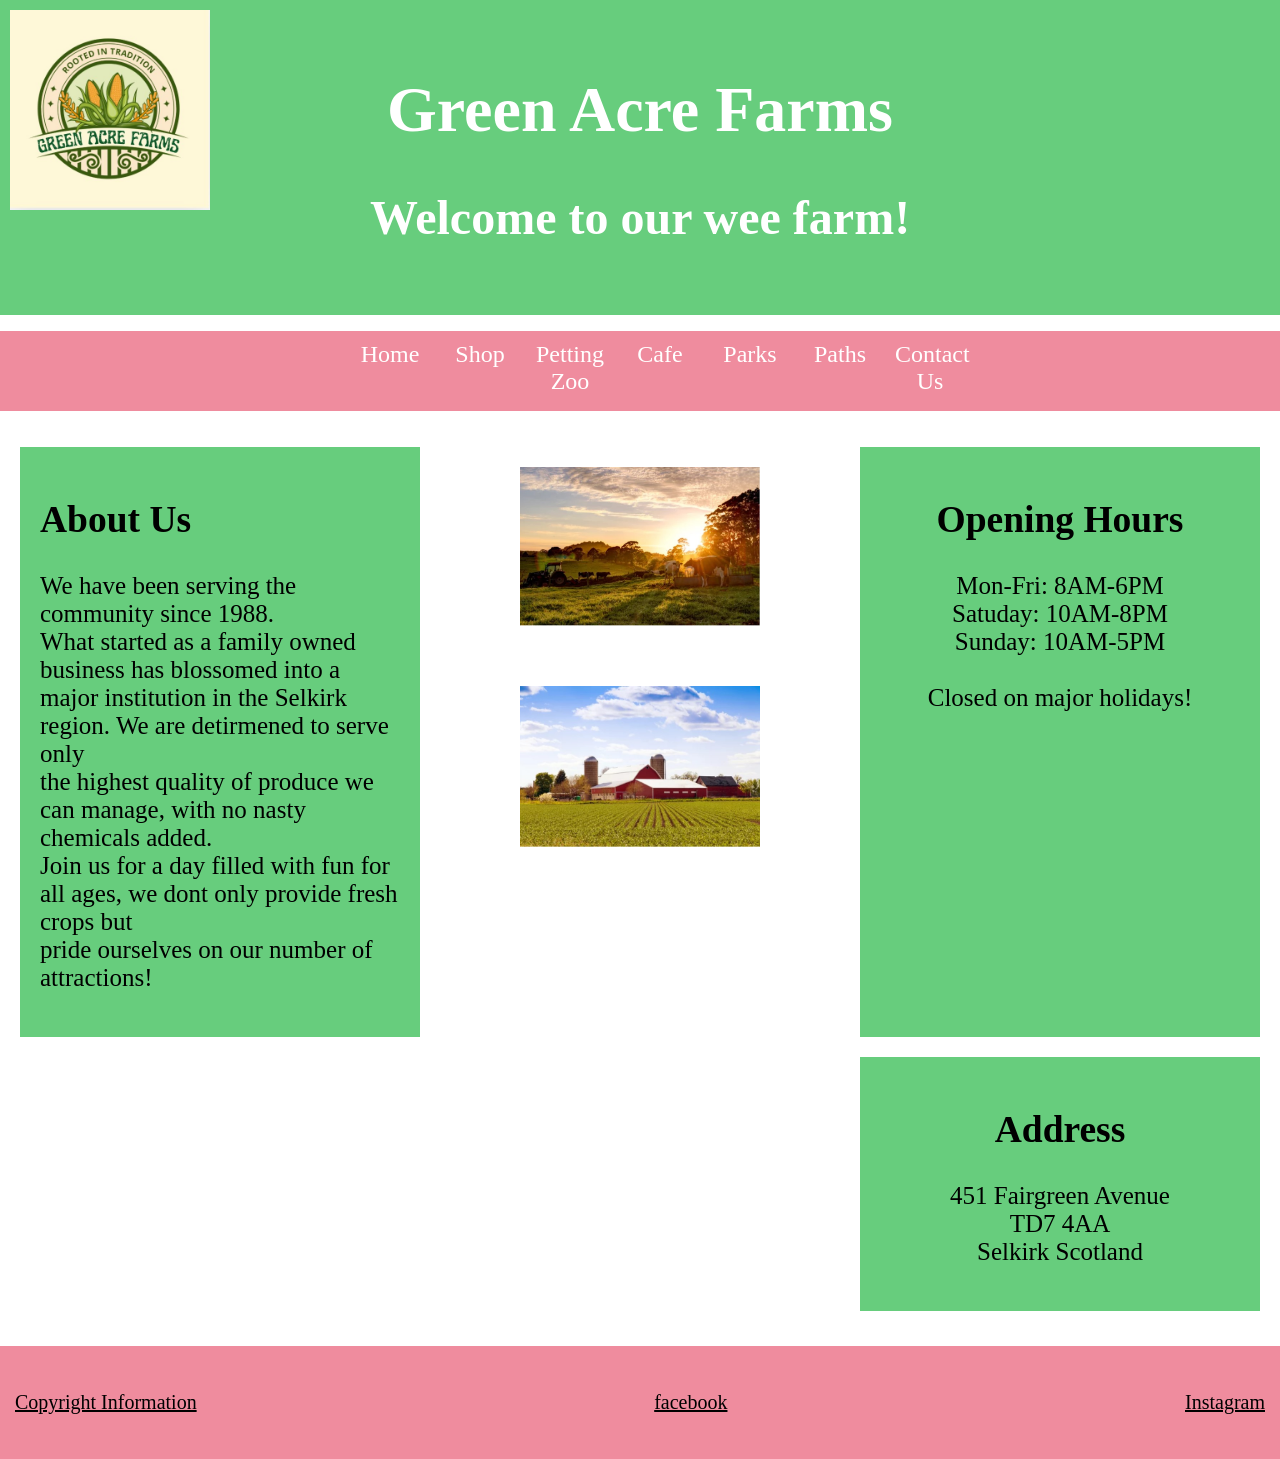
<file: index.html>
<!DOCTYPE html>
<html lang="en">
<head>
    <meta charset="UTF-8">
    <meta name="viewport" content="width=device-width, initial-scale=1.0">
    <title>Green Acre Farms</title>
    <link rel = "stylesheet" href = "style.css"> <!--linking style sheet -->
    <link rel = "icon" href = "images/farmLogo.jpg"> <!-- linking the logo to be the page icon-->
    
</head>

<body>
    <header> <!-- this shows at the top of the page-->
    <h1> Green Acre Farms</h1>
    <h2> Welcome to our wee farm!</h2>
    <img src = "images/farmLogo.jpg" alt = "logo" id = "Logo">
</header>
<nav> <!--nav bar-->
    <ul>
    <li><a href = "index.html"> Home</a></li>
    <li><a href = "shop.html"> Shop</a></li>
    <li><a href = "pettingZoo.html"> Petting Zoo</a></li>
    <li><a href = "cafe.html"> Cafe</a></li>
    <li><a href = "parks.html"> Parks</a></li>
    <li><a href = "paths.html"> Paths </a></li>
    <li><a href = "contactUs.html"> Contact Us</a></li>
    </ul>
</nav>



<div id = "parent"> <!-- parent div that contains all other divs so that you can implement layout of your choice-->
<div id = "about"> <!--first little section to be positioned-->
    <h2> About Us</h2>
    <p> We have been serving the community since 1988. <br>
    What started as a family owned business has blossomed into a <br>
    major institution in the Selkirk region. We are detirmened to serve only <br>
    the highest quality of produce we can manage, with no nasty chemicals added. <br>
    Join us for a day filled with fun for all ages, we dont only provide fresh crops but <br> 
    pride ourselves on our number of attractions!</p>
    </div>

<div id = "images-home"> <!-- another section inside the parent div that contains images-->
    <img class="home" src = "images/outside1.jpg" alt = "outside1">
    <img class= "home" src = "images/outside2.jpg" alt = "outside2">
</div>

<div id = "hours">
    <h2> Opening Hours</h2>
    <p> Mon-Fri: 8AM-6PM<br>
        Satuday: 10AM-8PM <br>
        Sunday: 10AM-5PM<br>
        <br>
        Closed on major holidays!
    </p>
</div>


<div id = "addy">
    <h2> Address</h2>
    <p> 
        451 Fairgreen Avenue <br>
        TD7 4AA <br>
        Selkirk
        Scotland
    </p>
</div>

</div>

<footer> <!--footer to be added to the bottom of every page-->
   <div class = "footer-items"> <!-- allows you to style the content inside the footer-->
    <p> Copyright Information</p>
    <p> facebook</p>
    <p> Instagram</p>
    </div>
</footer>


</body>
</html>
</file>
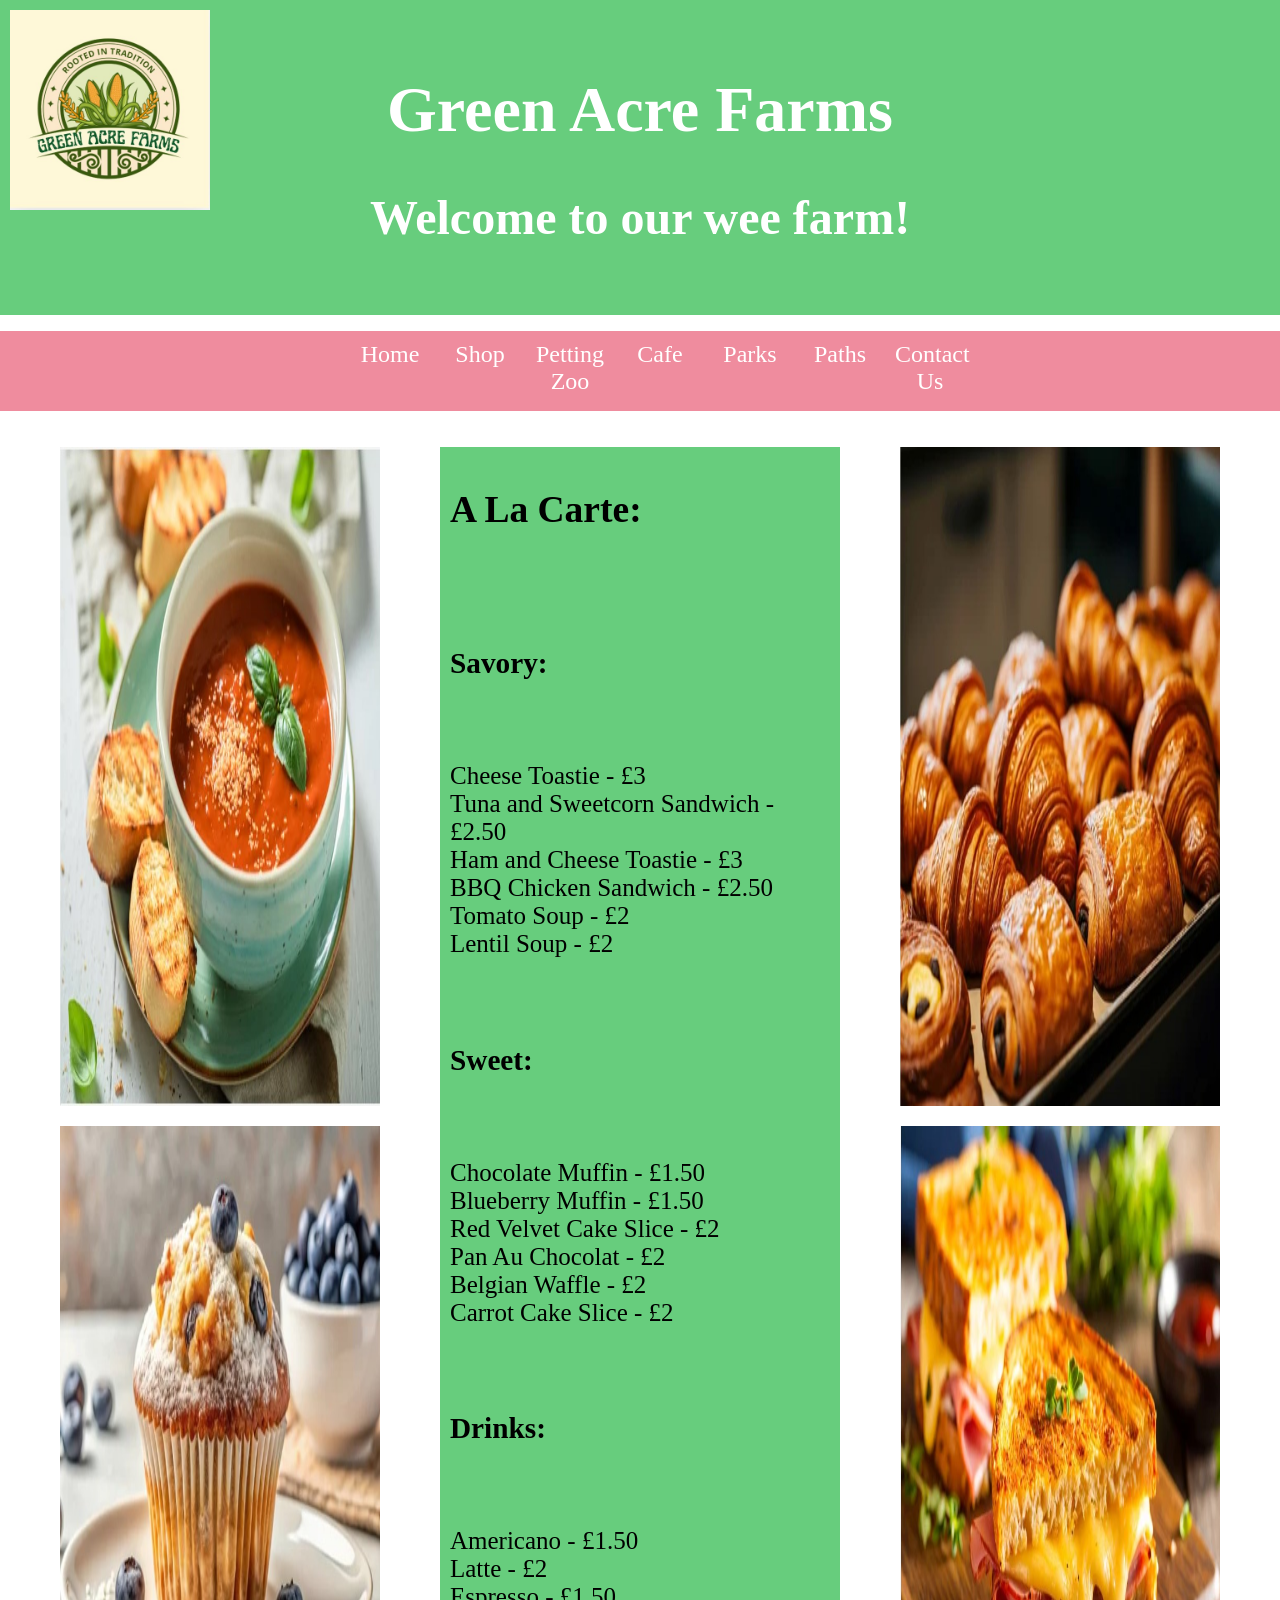
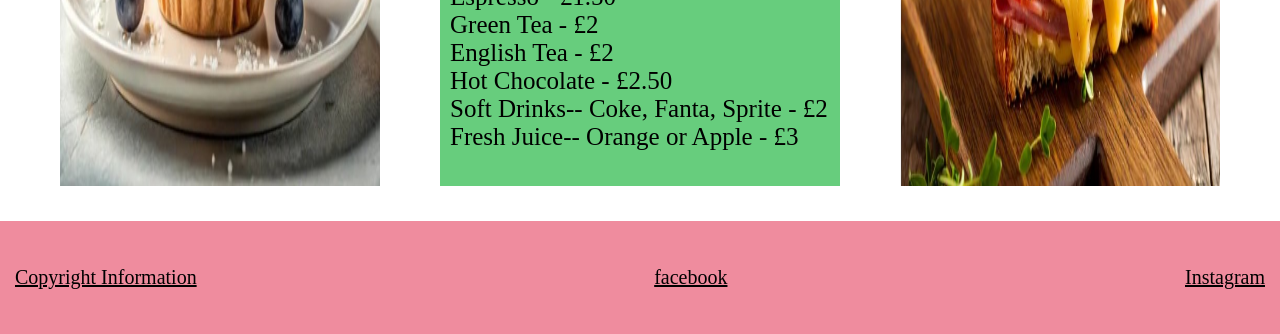
<file: cafe.html>
<!DOCTYPE html>
<html lang="en">
<head>
    <meta charset="UTF-8">
    <meta name="viewport" content="width=device-width, initial-scale=1.0">
    <title>Our Cafe</title>
    <link rel = "stylesheet" href = "style.css">
    <link rel = "icon" href = "images/farmLogo.jpg">
</head>
<body>
    <header>
    <h1> Green Acre Farms</h1>
    <h2> Welcome to our wee farm!</h2>
    <img src = "images/farmLogo.jpg" alt = "logo" id = "Logo">
</header>
<nav>
    <ul>
    <li><a href = "index.html"> Home</a></li>
    <li><a href = "shop.html"> Shop</a></li>
    <li><a href = "pettingZoo.html"> Petting Zoo</a></li>
    <li><a href = "cafe.html"> Cafe</a></li>
    <li><a href = "parks.html"> Parks</a></li>
    <li><a href = "paths.html"> Paths </a></li>
    <li><a href = "contactUs.html"> Contact Us</a></li>
    </ul>
</nav>

<div id = "parent-cafe">
    <div id="cafe-images1" class="imagesall">
        <img class ="food" src ="images/tomatosoup.jpg" alt="tomatosoup">
        <img class="food" src ="images/BlueberryMuffin.jpg" alt = "blueberrymuffin">
    </div>

    <div id="menu">
        <h2> A La Carte:</h2><br>
        <br>
        <h3> Savory:</h3><br>
        <p> Cheese Toastie - £3 <br>
            Tuna and Sweetcorn Sandwich - £2.50 <br>
            Ham and Cheese Toastie - £3 <br>
            BBQ Chicken Sandwich - £2.50 <br>
            Tomato Soup - £2 <br>
            Lentil Soup - £2 <br>
            <br>
            <br>
            </p>
            <h3> Sweet:</h3><br>
            <p> Chocolate Muffin - £1.50<br>
                Blueberry Muffin - £1.50 <br>
                Red Velvet Cake Slice - £2 <br>
                Pan Au Chocolat - £2 <br>
                Belgian Waffle - £2 <br>
                Carrot Cake Slice - £2 <br>
                <br>
                <br>
                </p>
            <h3> Drinks:</h3><br>
            <p> Americano - £1.50 <br>
                Latte - £2<br>
                Espresso - £1.50<br>
                Green Tea - £2<br>
                English Tea - £2<br>
                Hot Chocolate - £2.50<br>
                Soft Drinks-- Coke, Fanta, Sprite - £2<br>
                Fresh Juice-- Orange or Apple - £3
                <br></p>
    </div>

    <div id = "cafe-images2" class="imagesall">
        <img class = "food" src = "images/PainAuChocolat.jpg" alt = "pan au chocolat">
        <img class= "food" src = "images/HamAndCheese.jpg" alt = "ham and cheese">
    </div>
</div>

<footer>
   <div class = "footer-items">
    <p> Copyright Information</p>
    <p> facebook</p>
    <p> Instagram</p>
    </div>
</footer>
    
</body>
</html>
</file>
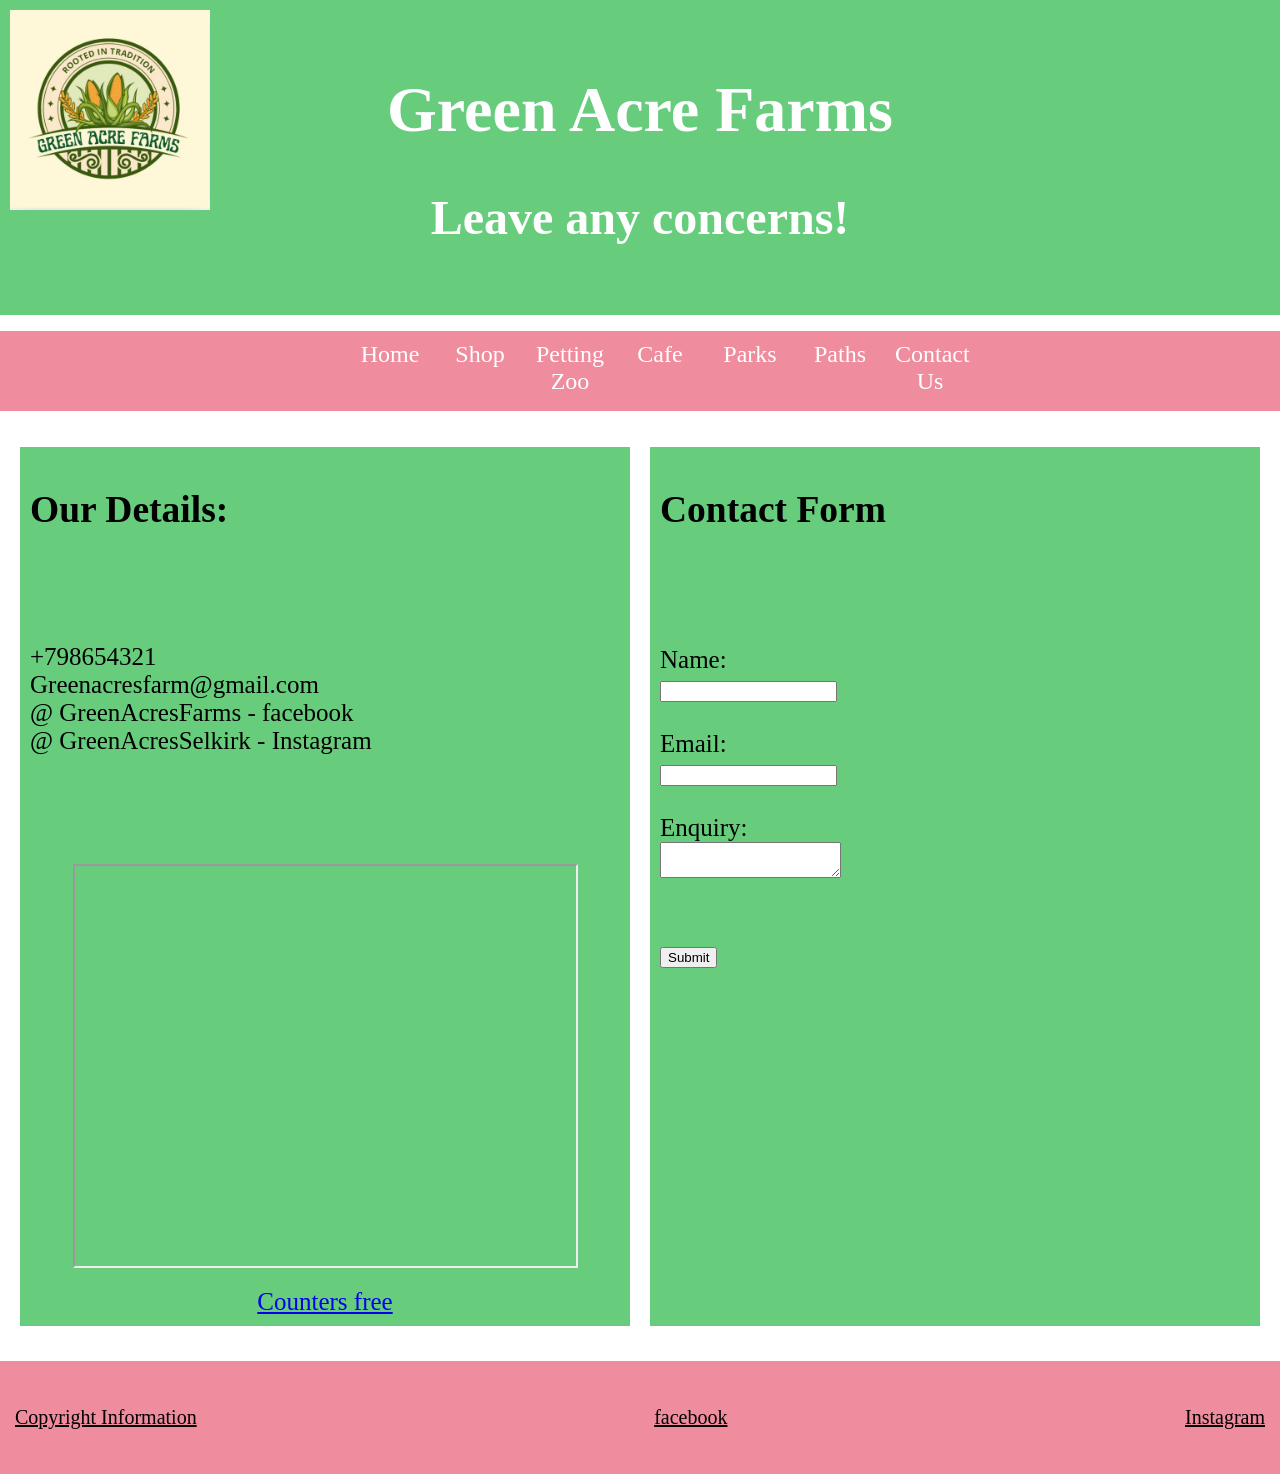
<file: contactUs.html>
<!DOCTYPE html>
<html lang="en">
<head>
    <meta charset="UTF-8">
    <meta name="viewport" content="width=device-width, initial-scale=1.0">
    <title>Contact Us</title>
    <link rel = "stylesheet" href = "style.css">
    <link rel = "icon" href = "images/farmLogo.jpg">
</head>
<body>
     <header>
    <h1> Green Acre Farms</h1>
    <h2> Leave any concerns!</h2>
    <img src = "images/farmLogo.jpg" alt = "logo" id = "Logo">
</header>
<nav>
    <ul>
    <li><a href = "index.html"> Home</a></li>
    <li><a href = "shop.html"> Shop</a></li>
    <li><a href = "pettingZoo.html"> Petting Zoo</a></li>
    <li><a href = "cafe.html"> Cafe</a></li>
    <li><a href = "parks.html"> Parks</a></li>
    <li><a href = "paths.html"> Paths </a></li>
    <li><a href = "contactUs.html"> Contact Us</a></li>
    </ul>
</nav>

<div id="parent-contact">
    <div id="details">
        <h2> Our Details: </h2><br>
        <br>
        <p> +798654321 <br>
            Greenacresfarm@gmail.com<br>
            @ GreenAcresFarms - facebook <br>
            @ GreenAcresSelkirk - Instagram <br>
            <br>
            <br>
            <br>
            </p>
    
        <div id="contact-map" class="imagesall">
        <iframe width="501" height="400" id="gmap_canvas" src="https://maps.google.com/maps?width=501&amp;height=400&amp;hl=en&amp;q=%20Selkirk+(Green%20Acre%20Farms)&amp;t=&amp;z=12&amp;ie=UTF8&amp;iwloc=B&amp;output=embed"></iframe> <a href='https://www.counters-free.net/'>Counters free</a> <script src='https://embedmaps.com/google-maps-authorization/script.js?id=ea1805e2cec4404f93e1d96abdf708758b0eeb2f'></script>

        </div> <!--embedding google maps in your website-->

    </div>

    <div id="form">
        <form> <!--form tag creates a form-->
            <h2> Contact Form </h2><br>
            <br>
            <br>
            <label>Name:</label><br>
            <input type ="text"> <br> <!--a simple text box for input-->
            <br>
            <label>Email:</label><br>
            <input type="text"> <br>
            <br>
            <label>Enquiry:</label><br>
            <textarea></textarea> <br> <!--a bigger text box-->
            <br>
            <br>

            <input type="submit" value="Submit"> <!--submit button-->

            
        </form>
    </div>
</div>


<footer>
   <div class = "footer-items">
    <p> Copyright Information</p>
    <p> facebook</p>
    <p> Instagram</p>
    </div>
</footer>

</body>
</html>
</file>
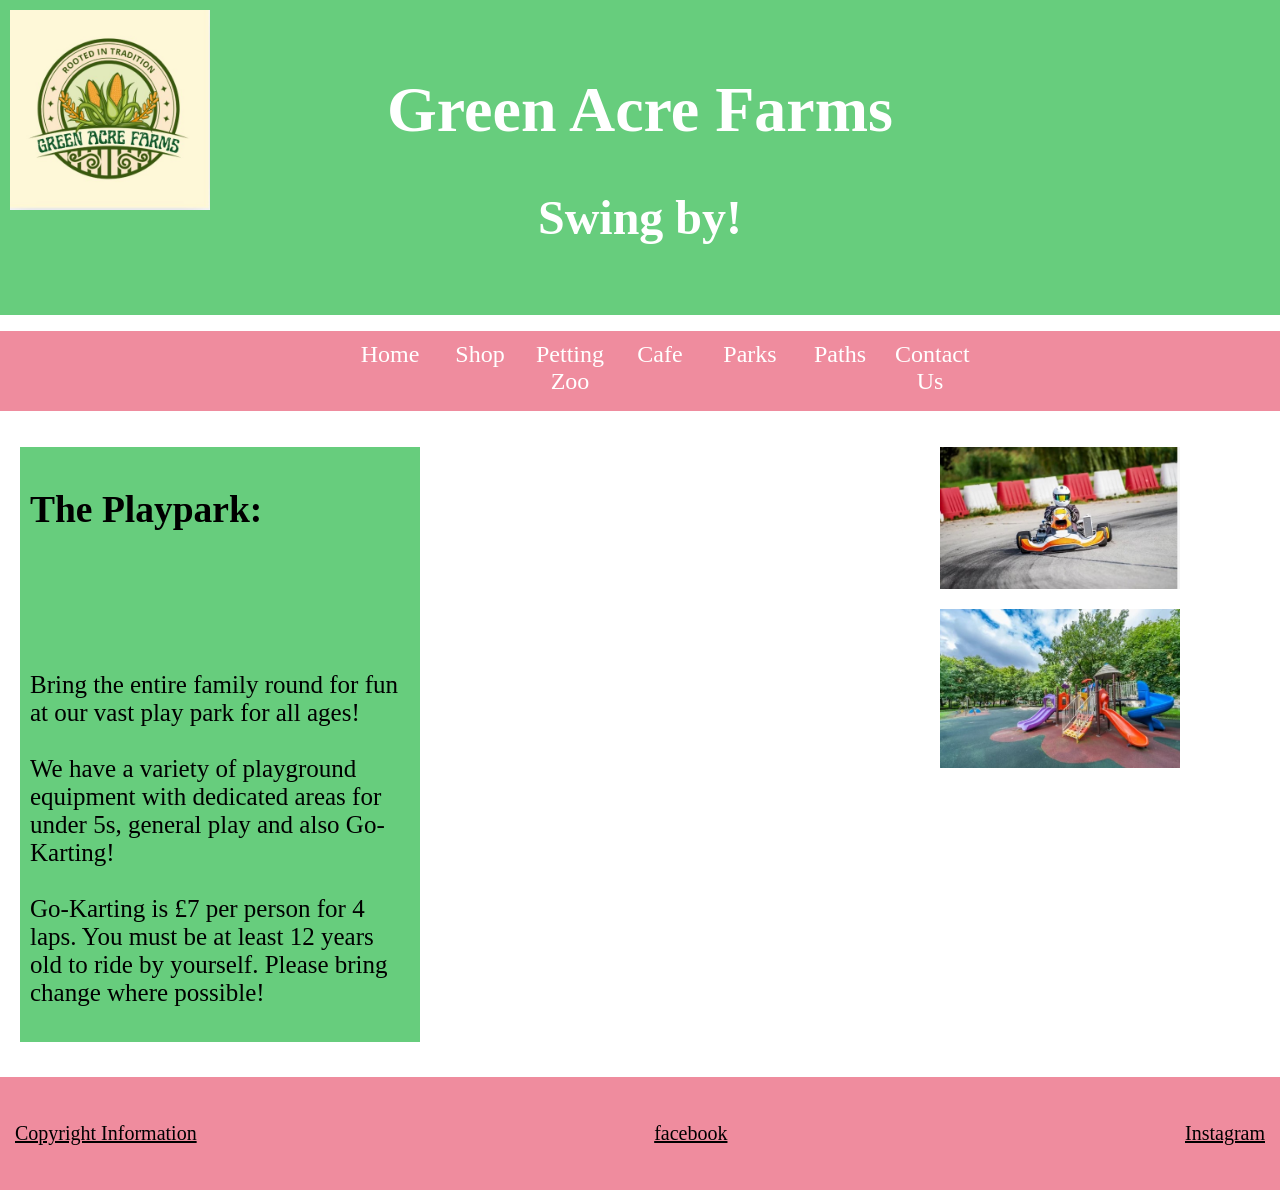
<file: parks.html>
<!DOCTYPE html>
<html lang="en">
<head>
    <meta charset="UTF-8">
    <meta name="viewport" content="width=device-width, initial-scale=1.0">
    <title>Playpark</title>
    <link rel = "stylesheet" href = "style.css">
    <link rel = "icon" href = "images/farmLogo.jpg">
</head>
<body>
     <header>
    <h1> Green Acre Farms</h1>
    <h2> Swing by!</h2>
    <img src = "images/farmLogo.jpg" alt = "logo" id = "Logo">
</header>
<nav>
    <ul>
    <li><a href = "index.html"> Home</a></li>
    <li><a href = "shop.html"> Shop</a></li>
    <li><a href = "pettingZoo.html"> Petting Zoo</a></li>
    <li><a href = "cafe.html"> Cafe</a></li>
    <li><a href = "parks.html"> Parks</a></li>
    <li><a href = "paths.html"> Paths </a></li>
    <li><a href = "contactUs.html"> Contact Us</a></li>
    </ul>
</nav>

<div id="parent-parks">
    <div id="park-text">
        <h2> The Playpark:</h2><br>
        <br>
        <br>
        <p> Bring the entire family round for fun at our vast play park for all ages! <br>
            <br>
            We have a variety of playground equipment with dedicated areas for under 5s, general play 
            and also Go-Karting! <br>
            <br>
            Go-Karting is £7 per person for 4 laps. You must be at least 12 years old to ride by yourself. 
            Please bring change where possible!</p>
    </div>

    <div id ="park-images" class="imagesall">
        <img class= "park" src ="images/goKart.jpg" alt = "Go-Karting">
        <img class= "park" src ="images/playpark.jpg" alt="park">
    </div>
</div>

<footer>
   <div class = "footer-items">
    <p> Copyright Information</p>
    <p> facebook</p>
    <p> Instagram</p>
    </div>
</footer>
</body>
</html>
</file>
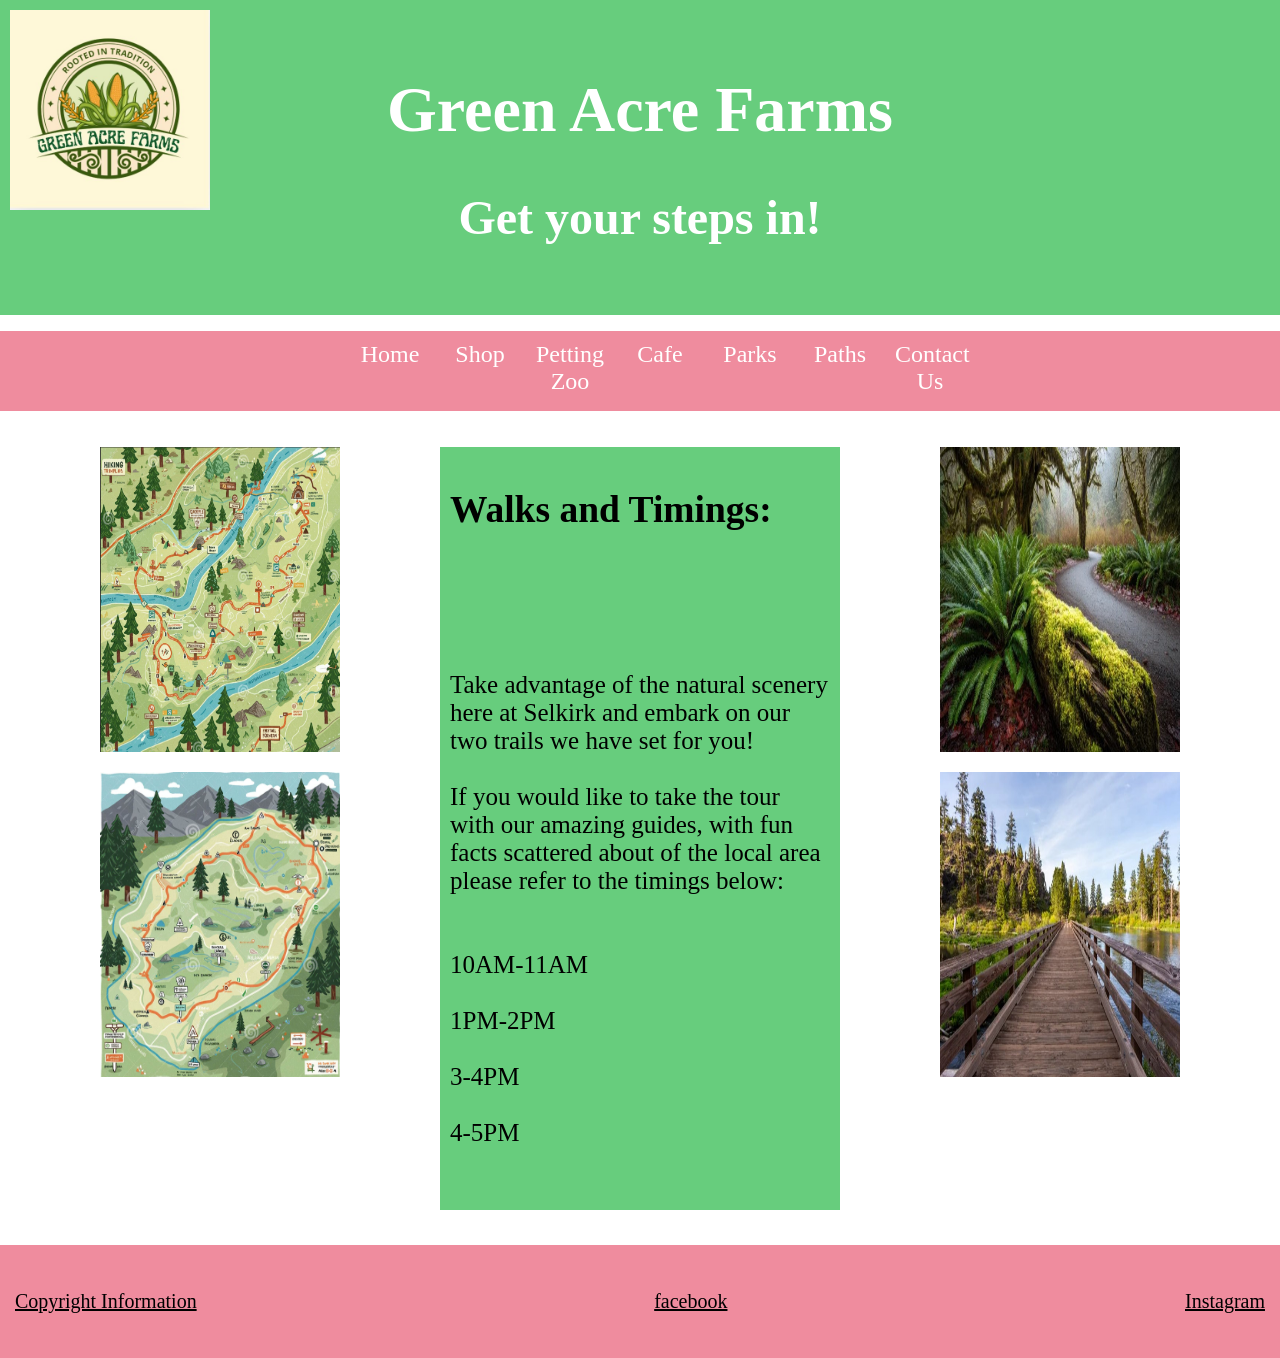
<file: paths.html>
<!DOCTYPE html>
<html lang="en">
<head>
    <meta charset="UTF-8">
    <meta name="viewport" content="width=device-width, initial-scale=1.0">
    <title>Paths</title>
    <link rel = "stylesheet" href = "style.css">
    <link rel = "icon" href = "images/farmLogo.jpg">
</head>
<body>
     <header>
    <h1> Green Acre Farms</h1>
    <h2> Get your steps in!</h2>
    <img src = "images/farmLogo.jpg" alt = "logo" id = "Logo">
</header>
<nav>
    <ul>
    <li><a href = "index.html"> Home</a></li>
    <li><a href = "shop.html"> Shop</a></li>
    <li><a href = "pettingZoo.html"> Petting Zoo</a></li>
    <li><a href = "cafe.html"> Cafe</a></li>
    <li><a href = "parks.html"> Parks</a></li>
    <li><a href = "paths.html"> Paths </a></li>
    <li><a href = "contactUs.html"> Contact Us</a></li>
    </ul>
</nav>

<div id="parent-paths">
    <div id = "path-images1" class="imagesall">
        <img class ="paths-images" src ="images/map1.png" alt = "Map1">
        <img class ="paths-images" src ="images/map2.png" alt = "map2">
    </div>

    <div id="path-text">
        <h2> Walks and Timings:</h2> <br>
        <br>
        <br>
        <p> Take advantage of the natural scenery here at Selkirk and embark on our two trails we have set for you!<br>
            <br>
            If you would like to take the tour with our amazing guides, with fun facts scattered about of the local area <br>
            please refer to the timings below: <br>
            <br>
            <br>
            10AM-11AM <br>
            <br>
            1PM-2PM<br>
            <br>
            3-4PM<br>
            <br>
            4-5PM<br>
            <br>
            </p>
    </div>

    <div id="path-images2" class="imagesall">
        <img class ="paths-images" src ="images/scenery1.jpg" alt="scenery1">
        <img class ="paths-images" src ="images/scenery2.jpg" alt="scenery2">
    </div>
</div>

<footer>
   <div class = "footer-items">
    <p> Copyright Information</p>
    <p> facebook</p>
    <p> Instagram</p>
    </div>
</footer>

    
</body>
</html>
</file>
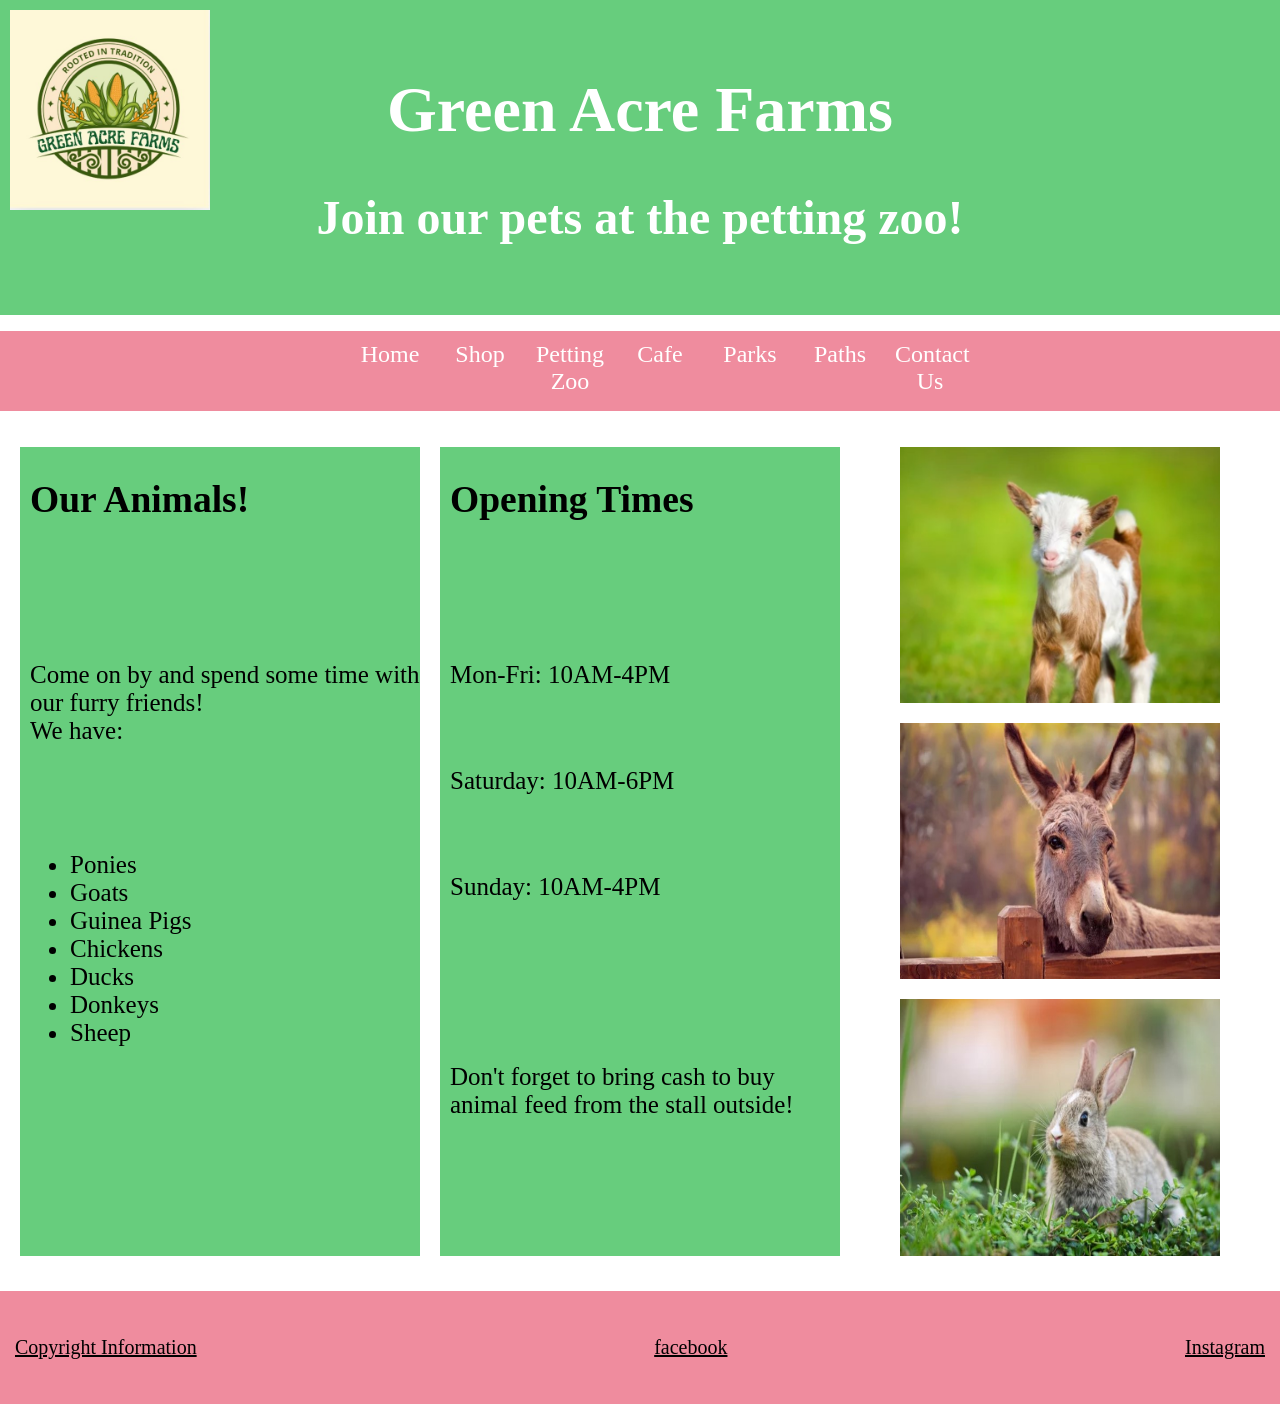
<file: pettingZoo.html>
<!DOCTYPE html>
<html lang="en">
<head>
    <meta charset="UTF-8">
    <meta name="viewport" content="width=device-width, initial-scale=1.0">
    <title>Petting Zoo</title>
    <link rel = "stylesheet" href = "style.css">
    <link rel = "icon" href = "images/farmLogo.jpg">
</head>
<body>
    <header>
    <h1> Green Acre Farms</h1>
    <h2> Join our pets at the petting zoo!</h2>
    <img src = "images/farmLogo.jpg" alt = "logo" id = "Logo">
</header>
<nav>
    <ul>
    <li><a href = "index.html"> Home</a></li>
    <li><a href = "shop.html"> Shop</a></li>
    <li><a href = "pettingZoo.html"> Petting Zoo</a></li>
    <li><a href = "cafe.html"> Cafe</a></li>
    <li><a href = "parks.html"> Parks</a></li>
    <li><a href = "paths.html"> Paths </a></li>
    <li><a href = "contactUs.html"> Contact Us</a></li>
    </ul>
</nav>


<div id = "parent-pet">
    <div id = "animals">
        <h2> Our Animals!</h2><br>
        <br>
        <br>
        <p> Come on by and spend some time with our furry friends! <br>
            We have:</p> <br>
        <br>

        <ul> <!--an unordered list, one with bullet points instead of numbers-->
            <li> Ponies</li>
            <li> Goats</li>
            <li> Guinea Pigs</li>
            <li> Chickens</li>
            <li> Ducks</li>
            <li> Donkeys</li>
            <li> Sheep</li>
        </ul>
        <br>
        <br>
        <br>
    </div>

    <div id = "times">
        <h2> Opening Times</h2> <br>
        <br>
        <br>
        <p> Mon-Fri: 10AM-4PM</p><br>
        <p> Saturday: 10AM-6PM</p><br>
        <p> Sunday: 10AM-4PM</p><br>
        <br>
        <br>
        <br>
        <p> Don't forget to bring cash to buy
            animal feed from the stall outside!</p> <br>
        <br>
        <br>
        <br>
    </div>

    <div id = "pet-images" class="imagesall">
        <img class="pets"  src="images/goat.jpg" alt = "goat">
        <img class="pets" src="images/donkey.jpg" alt = "donkey">
        <img class="pets" src ="images/rabbit.jpg" alt = "rabbit">
    </div>
</div>



<footer>
   <div class = "footer-items">
    <p> Copyright Information</p>
    <p> facebook</p>
    <p> Instagram</p>
    </div>
</footer>
    
</body>
</html>
</file>
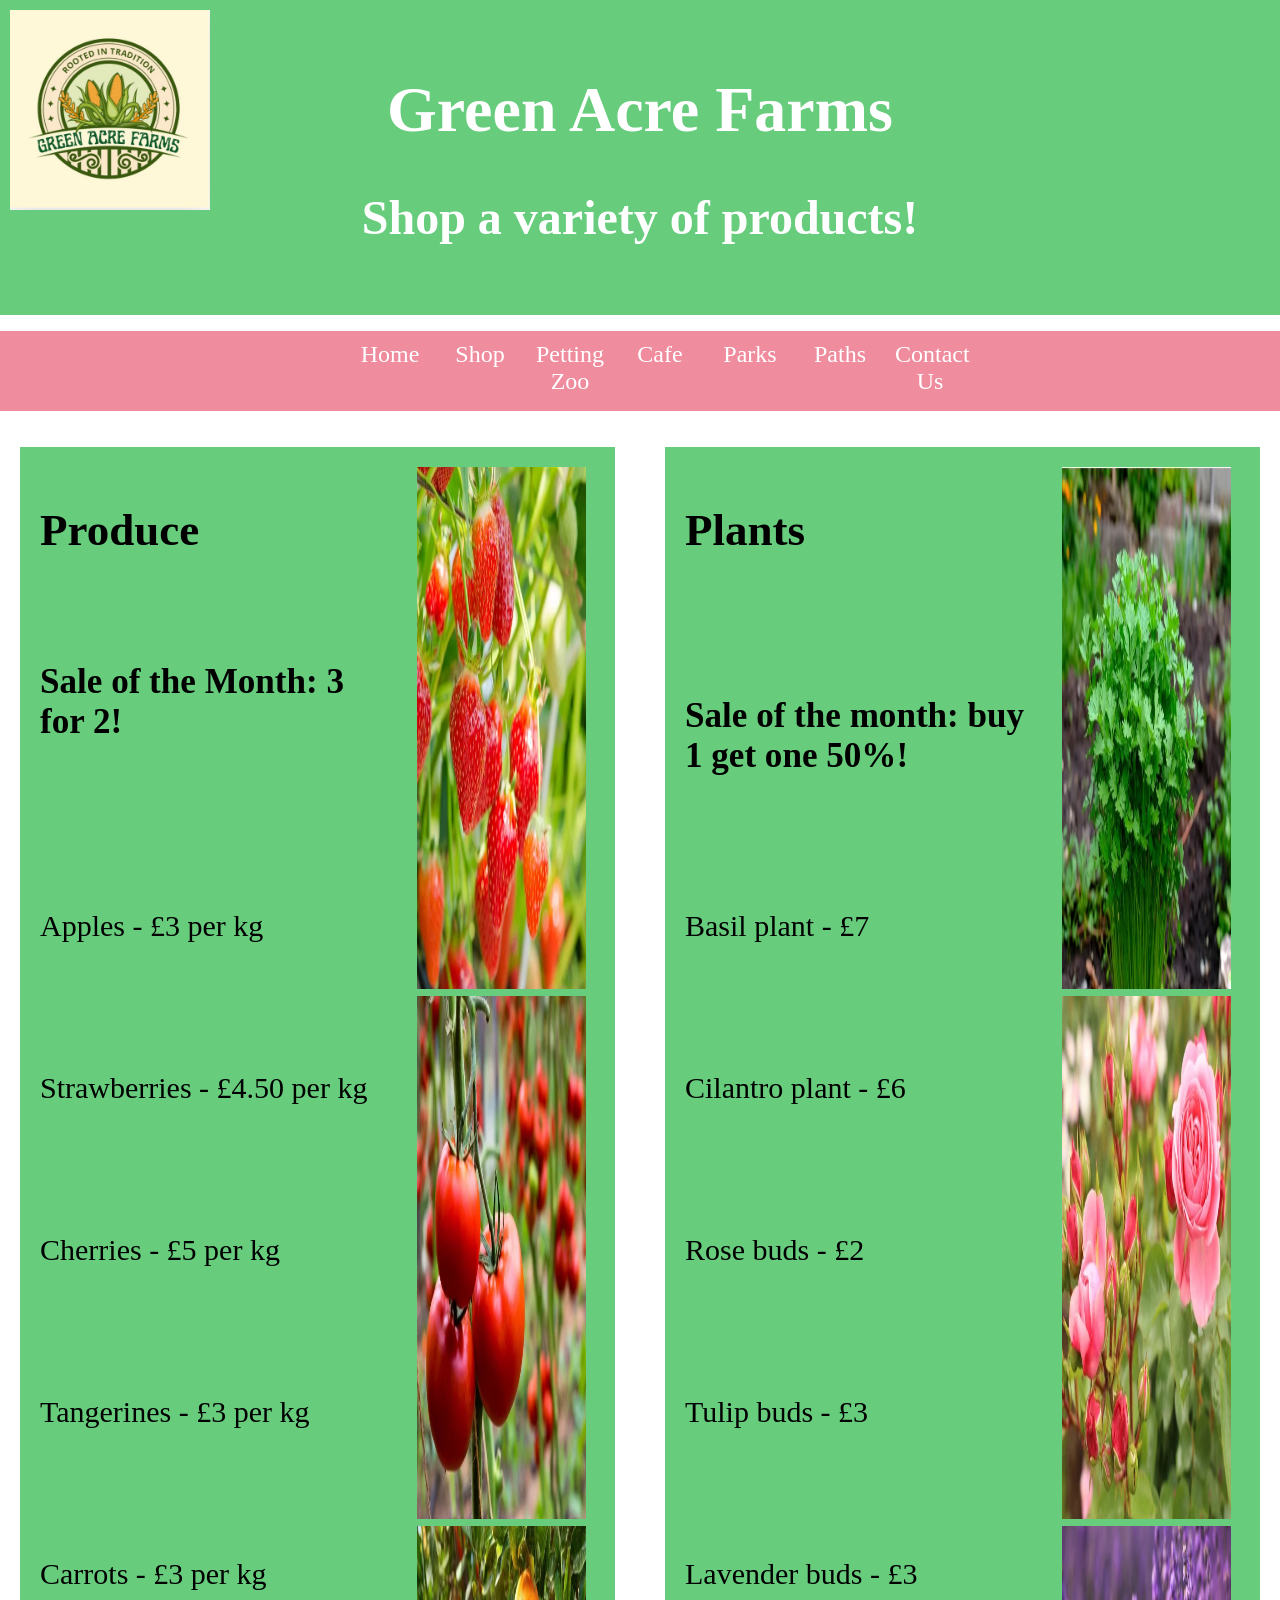
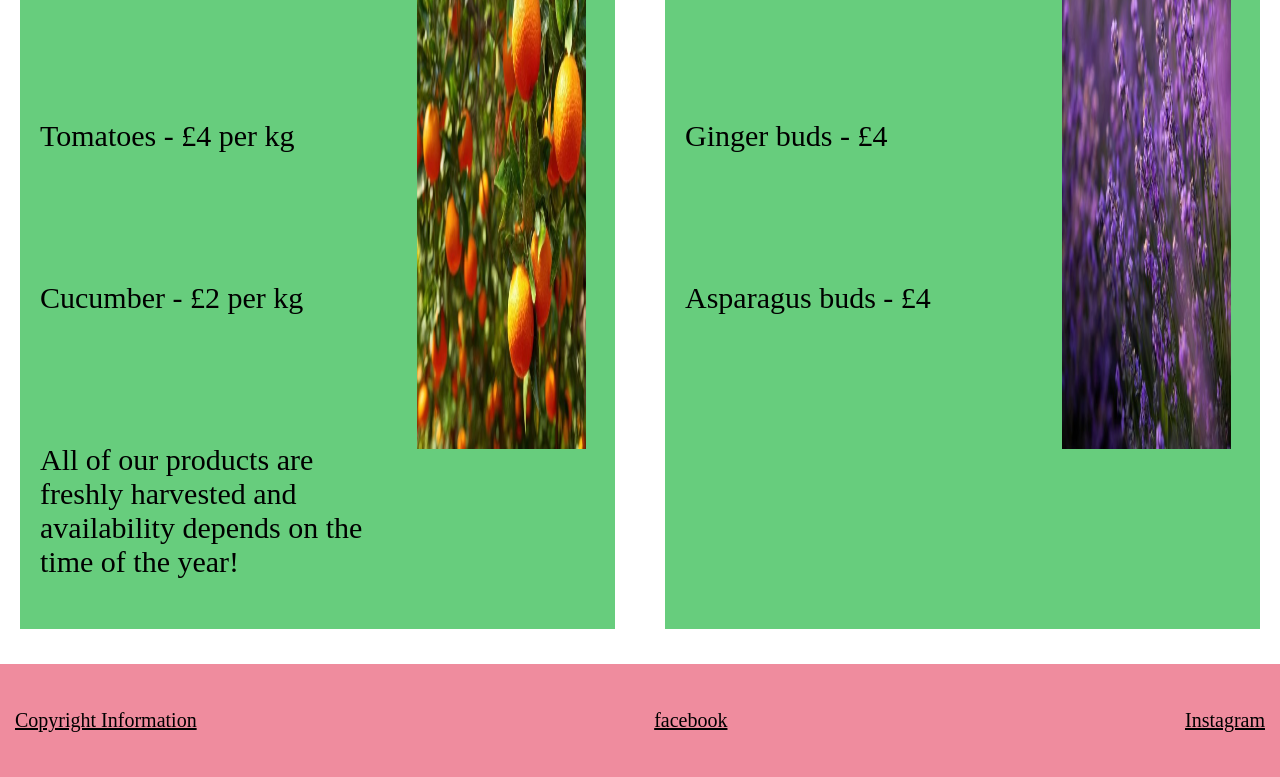
<file: shop.html>
<!DOCTYPE html>
<html lang="en">
<head>
    <meta charset="UTF-8">
    <meta name="viewport" content="width=device-width, initial-scale=1.0">
    <title>Our Shop</title>
    <link rel = "stylesheet" href = "style.css">
    <link rel = "icon" href = "images/farmLogo.jpg">
</head>
<body>
    <header>
    <h1> Green Acre Farms</h1>
    <h2> Shop a variety of products!</h2>
    <img src = "images/farmLogo.jpg" alt = "logo" id = "Logo"> <!-- alt tags are added to pictures to be inclusive-->
</header>
<nav>
    <ul>
    <li><a href = "index.html"> Home</a></li>
    <li><a href = "shop.html"> Shop</a></li>
    <li><a href = "pettingZoo.html"> Petting Zoo</a></li>
    <li><a href = "cafe.html"> Cafe</a></li>
    <li><a href = "parks.html"> Parks</a></li>
    <li><a href = "paths.html"> Paths </a></li>
    <li><a href = "contactUs.html"> Contact Us</a></li>
    </ul>
</nav>

<div id = "parent-shop">
<div id = "produce">
    <div id = "produce-text">
        <h2> Produce</h2> <br>

        <h3> Sale of the Month: 3 for 2!</h3> <br>
        <br>
        <br>
        <p> Apples - £3 per kg</p> <br>
        <br>
        <p> Strawberries - £4.50 per kg</p> <br>
        <br>
        <p> Cherries - £5 per kg</p> <br>
        <br>
        <p> Tangerines - £3 per kg</p> <br>
        <br>
        <p> Carrots - £3 per kg</p> <br>
        <br>
        <p> Tomatoes - £4 per kg</p> <br>
        <br>
        <p> Cucumber - £2 per kg</p> <br>
        <br> <!--break used to go to the next line-->
        <p> All of our products are freshly harvested and <br>
        availability depends on the time of the year!</p>
    </div>

    <div class="shop-images">
        <img class="shopImages" id="strawberry" src = "images/strawberries.jpg" alt="strawberries">
        <img class="shopImages" id="tomatoes" src = "images/tomatoes.jpg" alt = "tomatoes">
        <img class="shopImages" id="tangerines" src = "images/tangerines.jpg" alt = "tangerines">
    </div> <!--classes allow you to apply a css tag to multiple to multiple objects without repetition
            ids are used to allow you to apply a css tag to one specific object-->
</div>

<div id = "plants">
    <div id = "plants-text">
        <h2> Plants</h2> 
        <br>
        <br>
        <h3> Sale of the month: buy 1 get one 50%!</h3>
        <br>
        <br>
        <p> Basil plant - £7</p> <br>
        <br>
        <p> Cilantro plant - £6</p> <br>
        <br>
        <p> Rose buds - £2</p> <br>
        <br>
        <p> Tulip buds - £3</p> <br>
        <br>
        <p> Lavender buds - £3</p> <br>
        <br>
        <p> Ginger buds - £4</p> <br>
        <br>
        <p> Asparagus buds - £4</p><br>
        <br>
    </div>

    <div class="shop-images">
        <img class="shopImages" src = "images/cilantro.jpg" alt = "cilantro">
        <img class="shopImages" src = "images/rose.jpg" alt = "rose">
        <img class="shopImages" id="lavender"  src = "images/lavender.jpg" alt = "lavender">
    </div>
</div>
</div>

<footer>
   <div class = "footer-items">
    <p> Copyright Information</p>
    <p> facebook</p>
    <p> Instagram</p>
    </div>
</footer>
</body>
</html>
</file>
<file: style.css>
header{
    background-color: #67cd7d;
    text-align: center; /*aligns text to the center of the page*/
    color: white;
    padding: 30px;
    /* content is 30 pixels away from all borders */
    position: relative;
    /* the header wont move if logo is placed on top */
    font-size: xx-large;
    
}
 #Logo{  
    height: 200px;
    width: 200px;;
    position: absolute;
    /* allows the logo to sit on top of the header */
    top: 10px;
    /* 10 pixels away from the top of the box */
    left: 10px;
    /* 10 pixels away from the left hand side of the box */
}

nav ul{
    height: 80px;
    list-style-type: none;
    /* removes bullet points */
    background-color: #ef8c9e;
    display:flex;
    /* allows the links to display along a horizontal axis */
    justify-content: center;
    
    
}

nav ul li{
    width: 90px;
    /* more space between the links */
    text-align: center;
}

nav ul li a {
    display: block;
    padding: 10px;
    color: white;
    text-decoration: none;
    /* removes the underline from the hyperlinks */
    font-size: x-large;
}

nav ul li a:hover{
    background-color: white;
    color:#ef8c9e
    /* javascript used- when you put your mouse over the links they change colour */
}
body{
    margin: 0;
    font-family: cursive;
    /* applies font to all texts inside the body */
    
}



footer {
    background-color:#ef8c9e;
    padding: 10px 0;
    text-align: center;
    margin-top: 15px; 
    /* gap between top of footer and content */
}




.footer-items{
    display: flex;
    /* aligns everything horizontally */
    justify-content: space-between;
    /* aligns first item to the beginning, last to the end, and the rest is divided between the space left */
    padding: 15px;
    text-align: center;
    text-decoration: underline;
    font-size: 20px;
    font-family: cursive;
    
    

}

#parent {
    display: grid;
    /* creates a grid for content to go in */
    grid-template-columns: 1fr 1fr 1fr;
    /* creates 3 columns */
    grid-template-rows: auto auto;
    gap: 20px;
    /* 20px gap between rows and columns */
    padding: 20px;
}


#about {
    background-color: #67cd7d;
    padding: 20px;
    grid-column: 1;
    /* assigns to column 1 */
    grid-row: 1 ;
    /* assigns to row 1 */
    font-size: 25px;
}


#images-home {
    grid-column: 2;
    grid-row: 1 / 3;
    /* assigns to rows 1-3 */
    display: flex;
    flex-direction: column;
    /* displays the content in the div (the pictures) in a column format */
    gap: 20px;
    align-items: center;
    
}

#images-home img {
    padding: 20px;
    
}

.home{
    width: 60%;
   /* percentage width/height used to be dynamic for different devices */
}


#hours {
    background-color: #67cd7d;
    padding: 20px;
    text-align: center;
    grid-column: 3;
    grid-row: 1;
    max-height: fit-content;
    /* height only goes to where the content is */
    font-size: 25px;
    
}


#addy {
    background-color: #67cd7d;
    padding: 20px;
    text-align: center;
    grid-column: 3;
    grid-row: 2;
    font-size: 25px;
    max-height: fit-content;
   
}

#parent-shop{
    display: grid;
    grid-template-columns: 1fr 1fr;
    gap: 50px;
    padding: 20px;
}

#produce{
    background-color: #67cd7d;
    grid-column: 1;
    display: grid;
    grid-template-columns: 2fr 1fr;
    gap: 20px;
    padding: 20px;
    font-size: 30px;
    height: fit-content;
   
}

#plants{
    background-color: #67cd7d;
    grid-column: 2;
    display: grid;
    grid-template-columns: 2fr 1fr;
    gap: 20px;
    padding: 20px;
    font-size: 30px;
    
}

#shop-images{
    
    display: flex;
    flex-direction: column;
    gap: 20px;
}

.shopImages{
    height: 30%;
    width: 95%;
}


#parent-pet{
    display: grid;
    grid-template-columns: 1fr 1fr 1fr;
    gap: 20px;
    padding: 20px;
}

#animals{
    background-color: #67cd7d;
    grid-column: 1;
    max-height: fit-content;
    font-size: 25px;
    padding-left: 10px;
    
}

#times{
    background-color: #67cd7d;
    grid-column: 2;
    max-height: fit-content;
    font-size: 25px;
    padding-left: 10px;
    
}

#pet-images{
    grid-column: 3;
}

.pets{
    width: 80%;
    height: 60%;
}

#parent-cafe{
    display: grid;
    grid-template-columns: 1fr 1fr 1fr;
    gap: 20px;
    padding: 20px;
}

#cafe-images1{
    grid-column: 1;
   
}
.food{
    width: 80%;
    height: 50%;
}
#menu{
    grid-column: 2;
    background-color: #67cd7d;
    font-size: 25px;
    padding: 10px;
    max-height: fit-content;
    
}

#cafe-images2{
    grid-column: 3;
}


#parent-parks{
    display: grid;
    grid-template-columns: 1fr 1fr 1fr;
    gap:20px;
    padding: 20px;
}

#park-text{
    grid-column: 1 / 2;
    background-color: #67cd7d;
    font-size: 25px;
    padding: 10px;
    max-height: fit-content;
}

#park-images{
    grid-column: 3;
    
}

.park{
    width: 60%;
}


#parent-paths{
    display: grid;
    grid-template-columns: 1fr 1fr 1fr;
    gap: 20px;
    padding: 20px;
}

#path-images1{
    grid-column: 1;
    
}

#path-text{
    grid-column: 2;
    background-color: #67cd7d;
    font-size: 25px;
    padding: 10px;
    max-height: fit-content;

}

#path-images2{
    grid-column: 3;

}

.paths-images{
   height: 40%;
   width: 60%;

}

.imagesall{
    display: flex;
    flex-direction: column;
    gap:20px;
    align-items: center;
}


#parent-contact{
    display: grid;
    grid-template-columns: 1fr 1fr;

    gap: 20px;
    padding: 20px;
    
}

#details{
    grid-column: 1;
    grid-row: 1;
    background-color: #67cd7d;
    font-size: 25px;
    padding: 10px;
    max-height: fit-content;
    
}

#contact-map{
    
    align-items: center;
}



#form{
    grid-column: 2;
    grid-row: 1 / 2;
    background-color: #67cd7d;
    font-size: 25px;
    padding: 10px;
    max-height: fit-content;
}
</file>
